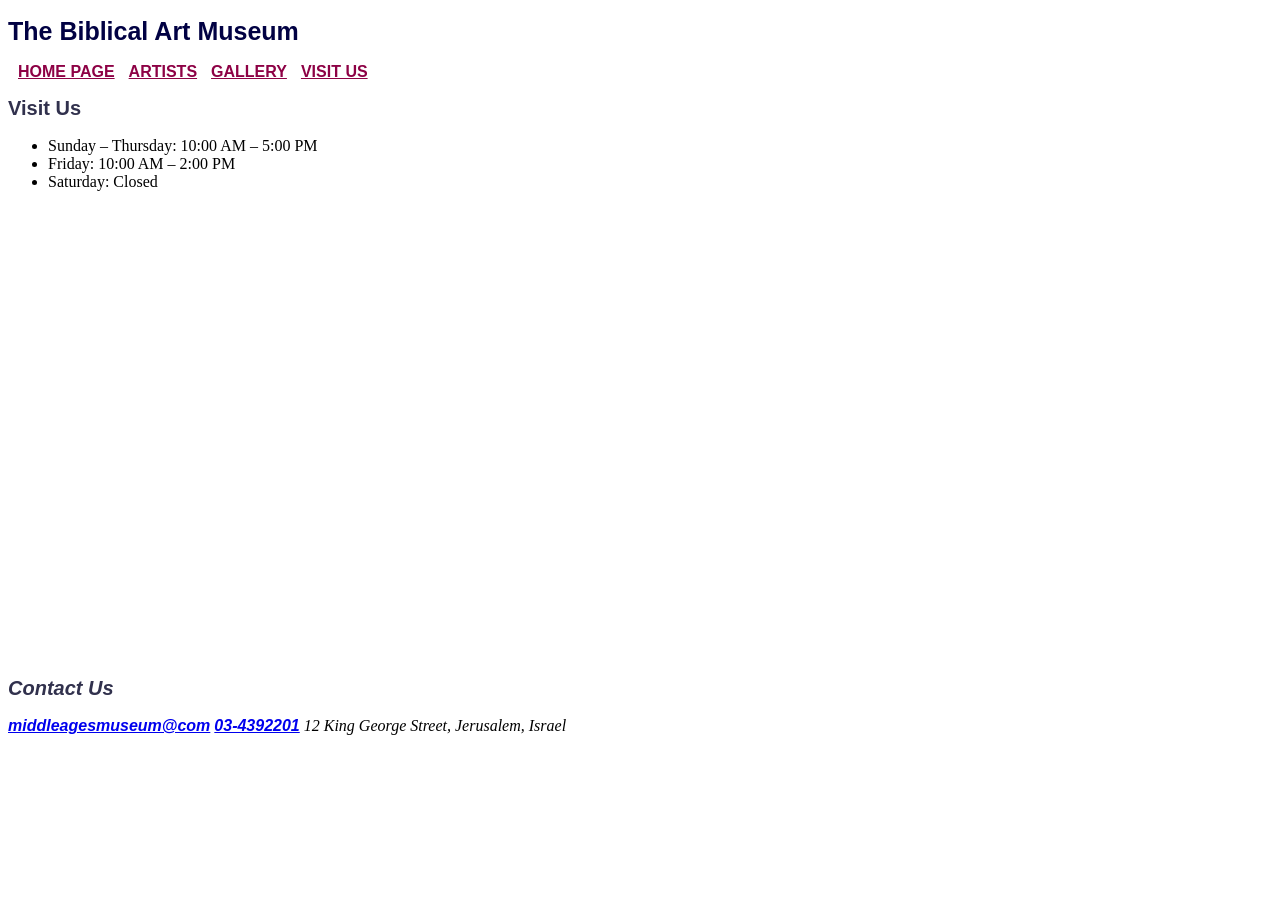
<file: visit.html>
<!doctype html>
<html lang="en">
  <head>
    <meta charset="UTF-8" />
    <meta name="viewport" content="width=device-width, initial-scale=1.0" />
    <title>Mini Art Museum - Visit &amp; Contact</title>
    <link rel="stylesheet" href="css/style.css" />
  </head>
  <body>
        <header>
      <h1>The Biblical Art Museum</h1>
      <nav>
       <a href="index.html">home page</a>
        <a href="artists.html">artists</a>
        <a href="gallery.html">gallery</a>
       <a href="visit.html">visit us</a>
      </nav>
      <main>
        <section id="visit">
       <h2>Visit Us</h2>
         <ul>
        <li>Sunday – Thursday: 10:00 AM – 5:00 PM</li>
        <li>Friday: 10:00 AM – 2:00 PM</li>
        <li>Saturday: Closed</li>
      </ul>
      <iframe src="https://www.google.com/maps/embed?pb=!1m18!1m12!1m3!1d3391.674633114563!2d35.21836292452041!3d31.779359034301077!2m3!1f0!2f0!3f0!3m2!1i1024!2i768!4f13.1!3m3!1m2!1s0x150329d5db1e044f%3A0xb28f63364ef48202!2z15TXntec15og15In15XXqNeSJywg15nXqNeV16nXnNeZ150!5e0!3m2!1siw!2sil!4v1791281035210!5m2!1siw!2sil"
 width="600" height="450" style="border:0;" allowfullscreen="" loading="lazy" referrerpolicy="strict-origin-when-cross-origin"></iframe>
        </section>
        <section id="contact">
<address>
  <h2>Contact Us</h2>
  <a href="mailto: middleagesmuseum@com">middleagesmuseum@com</a>
  <a href="tel: 03-4392201">03-4392201</a>
  <span>12 King George Street,
Jerusalem, Israel</span>
</address>
        </section>
      </main>
    </header>
  
  </body>
</html>
</file>
<file: css/style.css>
h1 {
  font-size: 25px;
  color: rgb(1, 1, 67);
  font-family:'Segoe UI', Tahoma, Geneva, Verdana, sans-serif;
}
h2{
  font-size: 20px;
color: rgb(49, 49, 77);
    font-family:'Segoe UI', Tahoma, Geneva, Verdana, sans-serif;

}
p{
  font-size: 15px;
 font-family:'Segoe UI', Tahoma, Geneva, Verdana, sans-serif;
}

nav a {
  color: rgb(141, 1, 69);
    font-family:'Segoe UI', Tahoma, Geneva, Verdana, sans-serif;
font-size: 14;
padding-left: 10px;
font-weight: bold;
text-transform: uppercase;
}
footer {
  background-color:rgb(210, 210, 249) ;
    color: rgb(141, 1, 69);
    padding: 20px;
    margin-top: 8px;
}
.artistcard {
  background-color:rgb(210, 210, 249) ;
  border: solid rgb(141, 1, 69) 3px;
  border-radius: 10px;
  padding: 5px;
  margin: 5px;
}
.artistcard img{
  width: 300px;
}
.thumbnail {
  border: solid rgb(141, 1, 69) 3px;
border-radius: 4px;
height: 150px;
width: 150px;
}
#leonardo h2 {
  color: brown;
}
#martin h2 {
  color: purple
}
#yohan h2 {
  color: green;
}
#welcomeP {
  font-size: 18px;
}

.artistcard img{
  width: 300px;
}
section a {
font-weight: bold;
    font-family:'Segoe UI', Tahoma, Geneva, Verdana, sans-serif;

}
footer h2 {
  color: rgb(141, 1, 69);
}


.popup {
    display: none;
}

.popup:target {
    display: block;
}




/* ===== Step 2: Type Selectors ===== */



/* ===== Step 6: Specificity Check ===== */

/*
  The "Visit Us" <h2> in visit.html has class="section-title".
  Two rules try to color it:
    h2             { color: teal; }     (type selector, Step 2)
    .section-title { color: crimson; }  (class selector, below)
  Crimson wins: a class selector is more specific than a type selector,
  so it wins no matter which rule comes first in the file.
*/



/*
  Specificity scores (id, class, type):
    h2              -> (0, 0, 1)  one type
    .artist-card    -> (0, 1, 0)  one class
    #vangogh h2     -> (1, 0, 1)  one id + one type
    header nav a    -> (0, 0, 3)  three types
*/
</file>
